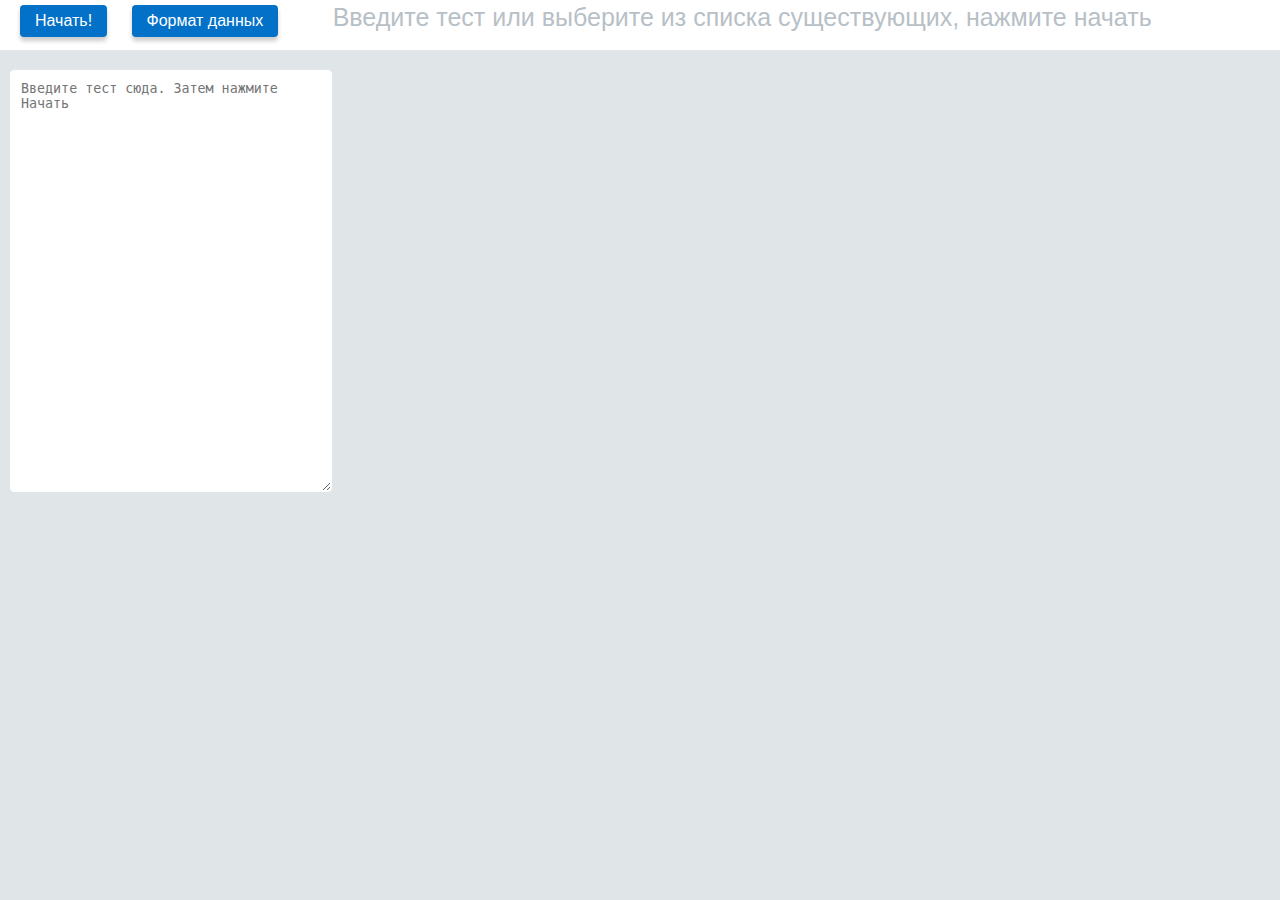
<file: index.html>
<!DOCTYPE html>
<html>
<head>
    <title>Мини-экспертная система - редактор</title>
    <meta http-equiv="Content-Type" content="text/html; charset=utf-8">
    <link type="text/css" rel=stylesheet href="expert.css"/>
    <script type="text/javascript" src=expert.js></script>
    <script type="text/javascript" src="http://yandex.st/jquery/1.8.3/jquery.min.js"></script>
</head>
<body class="b-page">
    <div class="b-top-bar">
        <div id=start-test  class="border-radius b-button b-page-shadows b-button-clickable b-page-transition">
            Начать!
        </div>
        <div id=data-format  class="border-radius b-button b-page-shadows b-button-clickable b-page-transition">
            Формат данных
        </div>
        <span id="test-title" class="b-top-bar__title">Введите тест или выберите из списка существующих, нажмите начать</span>
    </div>
    <div class="b-page-main">
        <textarea id="test" class=" b-input__area b-page-transition border-radius left-side" placeholder="Введите тест сюда. Затем нажмите Начать"></textarea>
        <div class="b-page-test-switch left-side">

        </div>
    </div>
     <div class="b-page-test hide ">
         <div class="b-page-test-items left-side">
         </div>

         <div class="b-page-questions left-side">
             <div id="answers" class="b-page-questions__answers border-radius">


             </div>
             <div id=current-question class="b-page-questions__current border-radius">Текущий вопрос!</div>
             <input type="text" id=current-answer class="b-page-questions__answer" value="50" placeholder="Вероятность" title="Введите значение от 0 (нет) до 100 (да). Если вы не знаете  - введите 50" />
             <div id=complete-answer  class="b-button b-page-shadows border-radius b-page-transition b-button-clickable">
                 Ответить!
             </div>
         </div>
     </div>
</body>
</html>
</file>
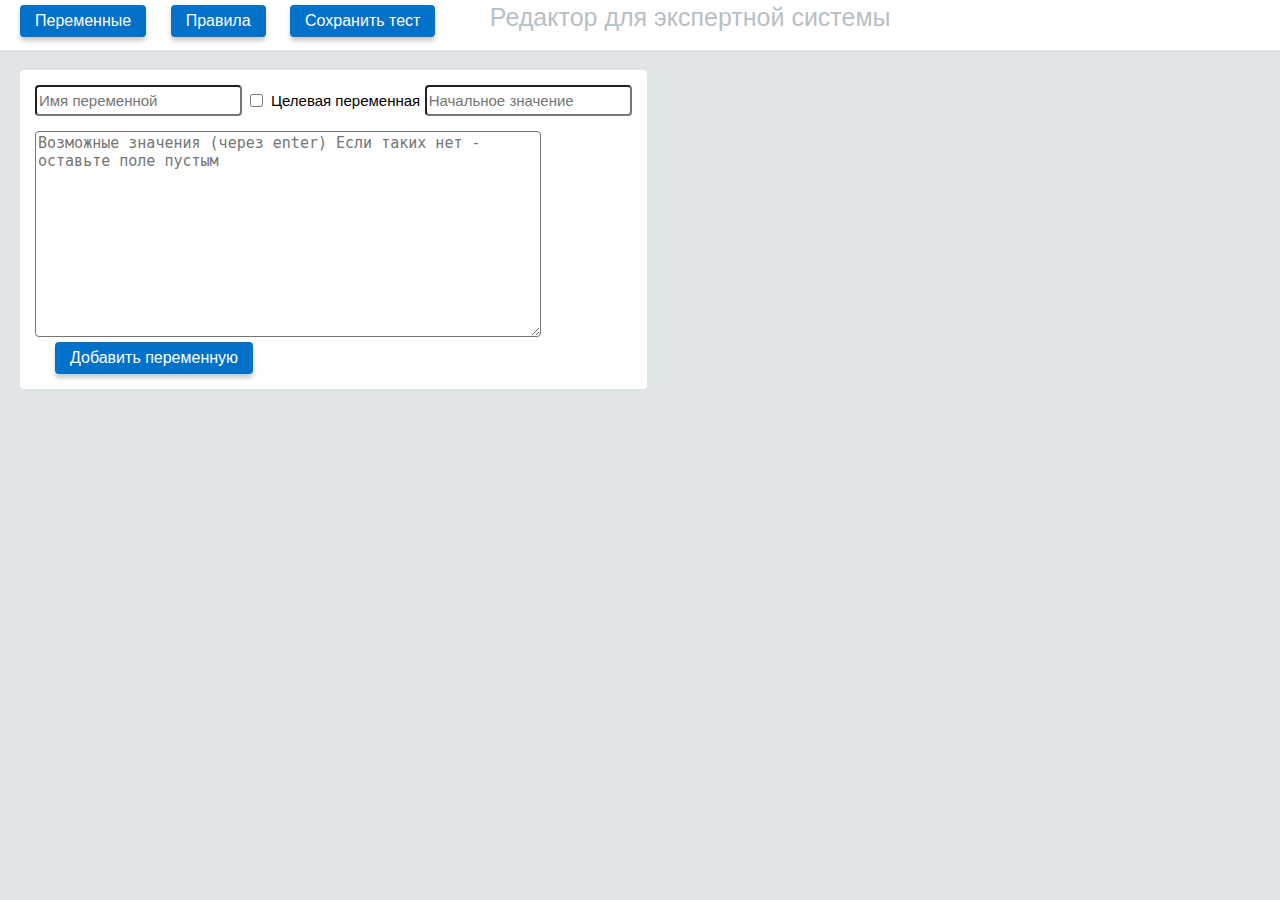
<file: COMP-JS-editor/index.html>
<!DOCTYPE html>
<html>
<head>
    <title>Редактор экспертной системы</title>
    <meta http-equiv="Content-Type" content="text/html; charset=utf-8">
    <link type="text/css" rel=stylesheet href="../expert.css"/>
    <script type="text/javascript" src=expert-editor.js></script>
    <script type="text/javascript" src="http://yandex.st/jquery/1.8.3/jquery.min.js"></script>
</head>
<body class="b-page">
    <div class="b-top-bar">
        <div id=variables  class="border-radius b-button b-page-shadows b-button-clickable b-page-transition">
            Переменные
        </div>
        <div id=rules  class="border-radius b-button b-page-shadows b-button-clickable b-page-transition">
            Правила
        </div>
        <div id=save  class="border-radius b-button b-page-shadows b-button-clickable b-page-transition">
            Сохранить тест
        </div>
        <span id="test-title" class="b-top-bar__title">Редактор для экспертной системы</span>
    </div>
    <div class="b-page-main left-side">
        <div class="p-variables b-page-transition">
            <div class="b-variable-form border-radius left-side">
                <input type="text" id="variable-name" class="b-input border-radius" placeholder="Имя переменной">
                <input type="checkbox" id="is-target" class="b-input b-checkbox">
                <label for="is-target" class="b-input">Целевая переменная</label>
                <input id="start-value" class="b-input border-radius" placeholder="Начальное значение">
                <textarea id="variables-values" class="b-input border-radius b-textarea b-textarea-margin" placeholder="Возможные значения (через enter) Если таких нет - оставьте поле пустым"></textarea>
                <div id="variable-add" class="border-radius b-button b-page-shadows b-button-clickable b-page-transition button-center">
                    Добавить переменную
                </div>
            </div>

        </div>
        <div class="p-rules left-side b-page-transition b-page-input-hide">
            <div class="b-variable-form b-variable-form_long border-radius left-side">
                <div class="b-variable-form__line-height">Имя правила: <input id="name-rule" class="b-input border-radius b-input_long right-side" placeholder="Имя переменной"></div>
                <div class="b-variable-form__line-height">Если: <input id="if-rule" class="b-input border-radius b-input_long right-side" placeholder="Если: (операции: ==, !=, >, <, >=, <=) строки 'пример'"></div>
                <div class="b-variable-form__line-height">To: <input id="then-rule" class="b-input border-radius b-input_long right-side" placeholder="После операции с каждой переменной указывать символ ;"></div>
                <div class="b-variable-form__line-height">Иначе: <input id="else-rule" class="b-input border-radius b-input_long right-side" placeholder="После операции с каждой переменной указывать символ ;"></div>
                <div id="rule-add" class="border-radius b-button b-page-shadows b-button-clickable b-page-transition button-center">
                    Добавить правило
                </div>
            </div>
        </div>
        <div class="p-result left-side b-page-transition b-page-input-hide">
            <div class="b-variable-form b-variable-form_long border-radius left-side">
                Введите название системы, проверьте полученную систему и нажмите сохранить, для сохранения во внутреннюю память браузера, либо скопируйте данную систему в текстовый файл для последующей загрузки
                <div class="b-variable-form__line-height"><input id="name-test" class="b-input border-radius b-input_long" placeholder="Название базы данных"></div>
                <textarea id="exp-system-test" class="b-variable-form__line-height b-input border-radius b-textarea b-textarea-margin"></textarea>
                <div id="test-add" class="border-radius b-button b-page-shadows b-button-clickable b-page-transition button-center">
                    Сохранить систему
                </div>
            </div>
        </div>

    </div>
    <div class="existing-variables b-variable-form b-page-input existing-variables-background-none">
    </div>
    <div class="existing-rules b-variable-form b-page-input existing-variables-background-none">
    </div>

</body>
</html>
</file>
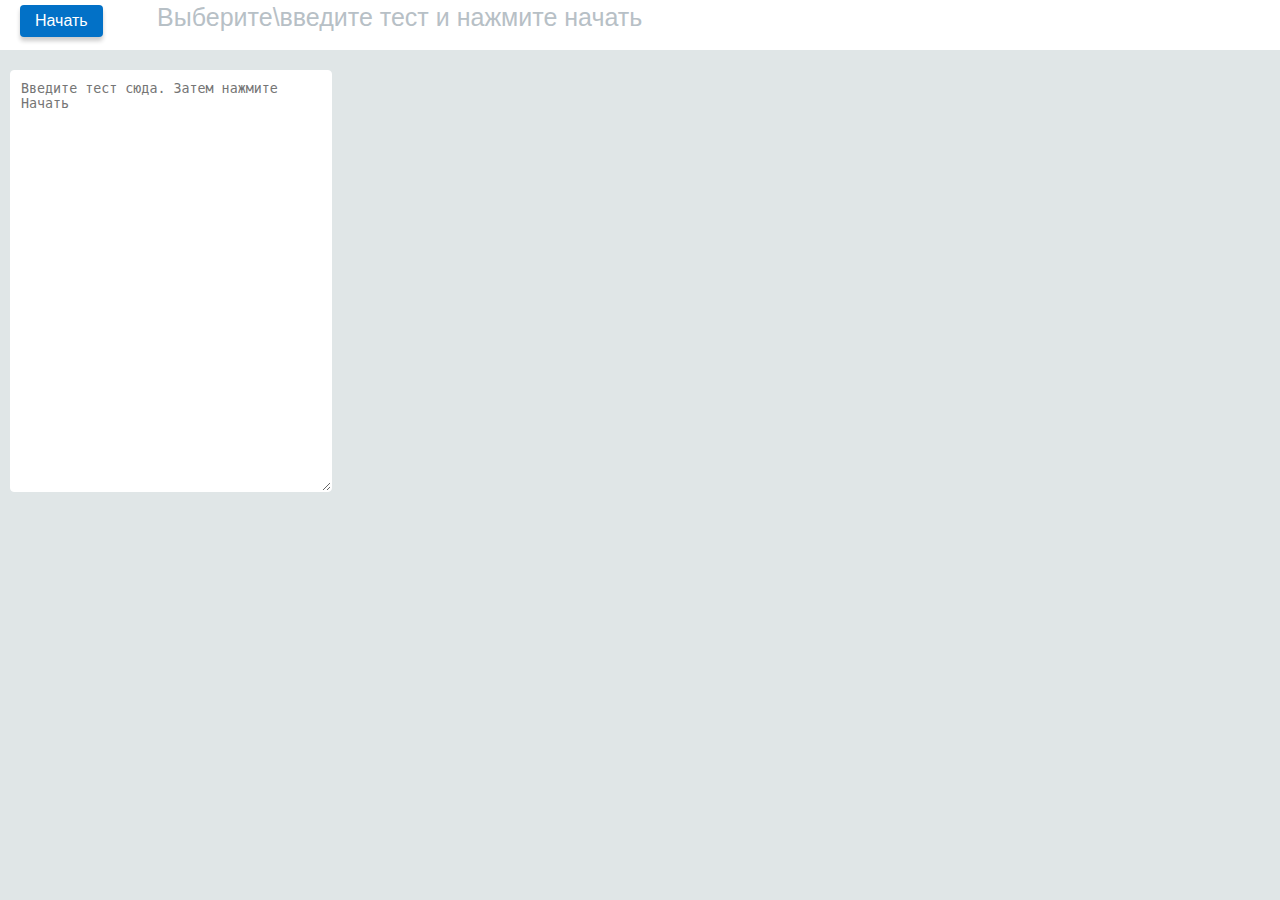
<file: COMP-JS-player/index.html>
<!DOCTYPE html>
<html>
<head>
    <title>Проигрыватель экспертной системы</title>
    <meta http-equiv="Content-Type" content="text/html; charset=utf-8">
    <link type="text/css" rel=stylesheet href="../expert.css"/>
    <script type="text/javascript" src=expert-player.js></script>
    <script type="text/javascript" src="http://yandex.st/jquery/1.8.3/jquery.min.js"></script>
</head>
<body class="b-page">
    <div class="b-top-bar">
        <div id=start-test  class="border-radius b-button b-page-shadows b-button-clickable b-page-transition">
            Начать
        </div>
        <span id="test-descr" class="b-top-bar__title">Выберите\введите тест и нажмите начать</span>
    </div>
    <div class="b-page-main">
        <textarea id="test" class=" b-input__area b-page-transition border-radius left-side" placeholder="Введите тест сюда. Затем нажмите Начать"></textarea>
        <div class="b-page-test-switch left-side">

        </div>
    </div>
    <div class="b-page-test hide ">
        <div class="b-page-test-items left-side">
        </div>

        <div class="b-page-questions  left-side">
            <div id="answers" class="b-page-questions__answers border-radius">


            </div>
            <div id=current-question class="b-page-questions__current border-radius">Текущий вопрос!</div>
            <input type="text" id=current-answer class="b-page-questions__answer b-page-questions__answer_long" value="" placeholder="Ответ:" />
            <div id=complete-answer  class="b-button b-page-shadows border-radius b-page-transition b-button-clickable">
                Ответить!
            </div>
        </div>
    </div>

</body>
</html>
</file>
<file: expert.css>
.b-page
{
    background-color: #e0e6e7;
    margin: 0;
    font-family: sans-serif, Arial;

}
 .b-top-bar__title
 {
     color:#b7c0c6;
     font-size: 25px;
     margin-left: 50px;

 }

.b-top-bar
{
    margin: 0;
    width: 100%;
    height: 50px;
    background-color: #fff;

}

.b-input__area
{
    background: #fff;
    width: 300px;
    padding: 10px;

    margin-left: 10px;
    height: 400px;
    border-color: #fff;
    color:#000;
}

.b-page-main
{
    margin-top:20px;
}

.border-radius
{
    -webkit-border-radius: 4px;
    -moz-border-radius: 4px;
    border-radius: 4px;
}

.b-button
{

    color:#fff;
    background-color: #0271c7;
    height: 32px;
    line-height: 32px;

    font-size: 16px;
     margin-left:20px;
    margin-top:5px;

    padding: 0 15px;
    display: inline-block;
    border: 0;
    text-decoration: none;
    text-align: center;

}

.b-page-transition
{
    -webkit-transition: background-color 0.2s;
    -moz-transition: background-color 0.2s;
    -o-transition: background-color 0.2s;
    transition: background-color 0.2s;
}

.b-page-shadows
{


    text-shadow: none;
    -moz-box-shadow: 0 4px 4px rgba(0, 0, 0, 0.2);
    -webkit-box-shadow: 0 4px 4px rgba(0, 0, 0, 0.2);
    box-shadow: 0 4px 4px rgba(0, 0, 0, 0.2);
}

.b-button-clickable:hover
{
    cursor: pointer;
    background-color: #008dfa;
}

.hide
{
    display: none;
}

.b-page-test
{
    color: #b7c0c6;
    margin-top: 10px;

}

.left-side
{
    float: left;
}

.b-page-test-items,.b-page-test-switch
{
    width:320px;
    margin-left: 20px;
    height: 100%;
    overflow-y: auto;
    overflow-x: hidden;
}

.b-page-test-items__item,.b-page-test-switch__item
{
    margin-top: 4px;
    font:14px;
    background-color: #fff;
    color:#b7c0c6;
    height: 30px;
    padding-left: 20px;
    line-height: 30px;
    width: 290px;
}

.b-page-test-switch__item
{
    height: 60px;
    overflow: hidden;
    padding: 3px;
}

.b-page-test-switch__item:hover
{
    cursor: pointer;

}

.b-page-test-items__item-percent
{
    float: right;
    overflow: hidden;
    margin-right: 35px;
    font-size:17px;
    font-weight: 100;
    margin-left: 30px;
    width: 50px;
    overflow: hidden;
}

.b-page-questions
{
    margin-left:15px;
    width: 500px;
    height: 100%;

}

.b-page-questions__answers
{
    font-size: 20px;
    height: 380px;
    width: 480px;
    padding: 10px;
    background-color: #fff;
    overflow-y: auto;
}

.b-page-questions__answers-item
{
    margin-left: 7px;
    margin-top: 3px;
}

.b-page-questions__current
{
    width: 490px;
    height: 36px;
    margin-top: 10px;
    margin-bottom: 8px;
    padding: 4px;
    font-size: 16px;
    color: #99a2a8;

    background-color: #fff;
}

.b-page-questions__answer
{
    width: 100px;
    height: 20px;
    padding: 5px;
    font-size:15px;
    color:#0271c7;
}

.b-page-test-switch__selected
{
    background-color: #eee;
}

.b-page-test-items__item-title,.b-page-test-items__item
{
    overflow: hidden;
}

.b-page-input
{
    background-color: #fff;
    float: left;
    padding: 10px;

}

.b-input
{
    height: 25px;
    font-size: 15px;
}

.b-textarea
{
    height:200px;
    width: 500px;
    display: block;
}


.b-variable-form
{
    margin-left: 20px;
    background-color: #fff;
    padding: 15px;
}

.existing-variables-background-none
{
    background-color: transparent;
}

.b-textarea-margin
{
    margin-top:15px;

}

.b-page-input-hide
{
    display: none;
}

.b-checkbox
{
    vertical-align: bottom;
}

.b-page-test-switch__item_small
{
    height: 30px;
}

.b-input_long
{
    width: 440px;
}

.right-side
{
    float: right;
}

.b-variable-form__line-height
{
    line-height: 31px;
    margin-top:10px;
}

.b-variable-form_long
{
    width: 580px;
}

.b-page-questions__answer_long
{
    width:300px;
}
</file>
